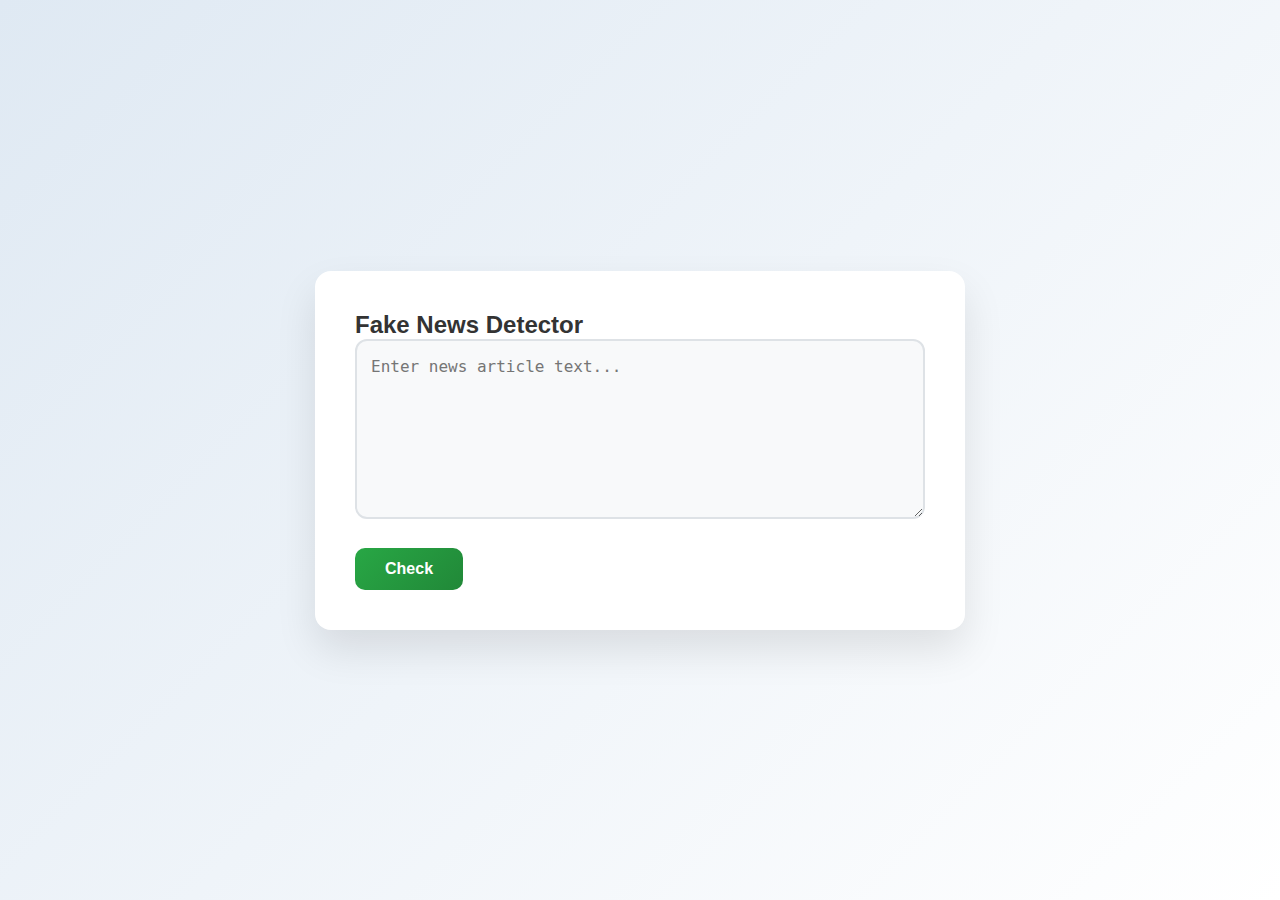
<file: templates/index.html>
<!DOCTYPE html>
<html>
<head>
    <title>Fake News Detector</title>
    <link rel="stylesheet" href="/static/style.css">
</head>
<body>
<div class="container">
    <h2>Fake News Detector</h2>
    <form action="/predict" method="post">
        <textarea name="news" placeholder="Enter news article text..." required></textarea>
        <button type="submit">Check</button>
    </form>
</div>
</body>
</html>
</file>
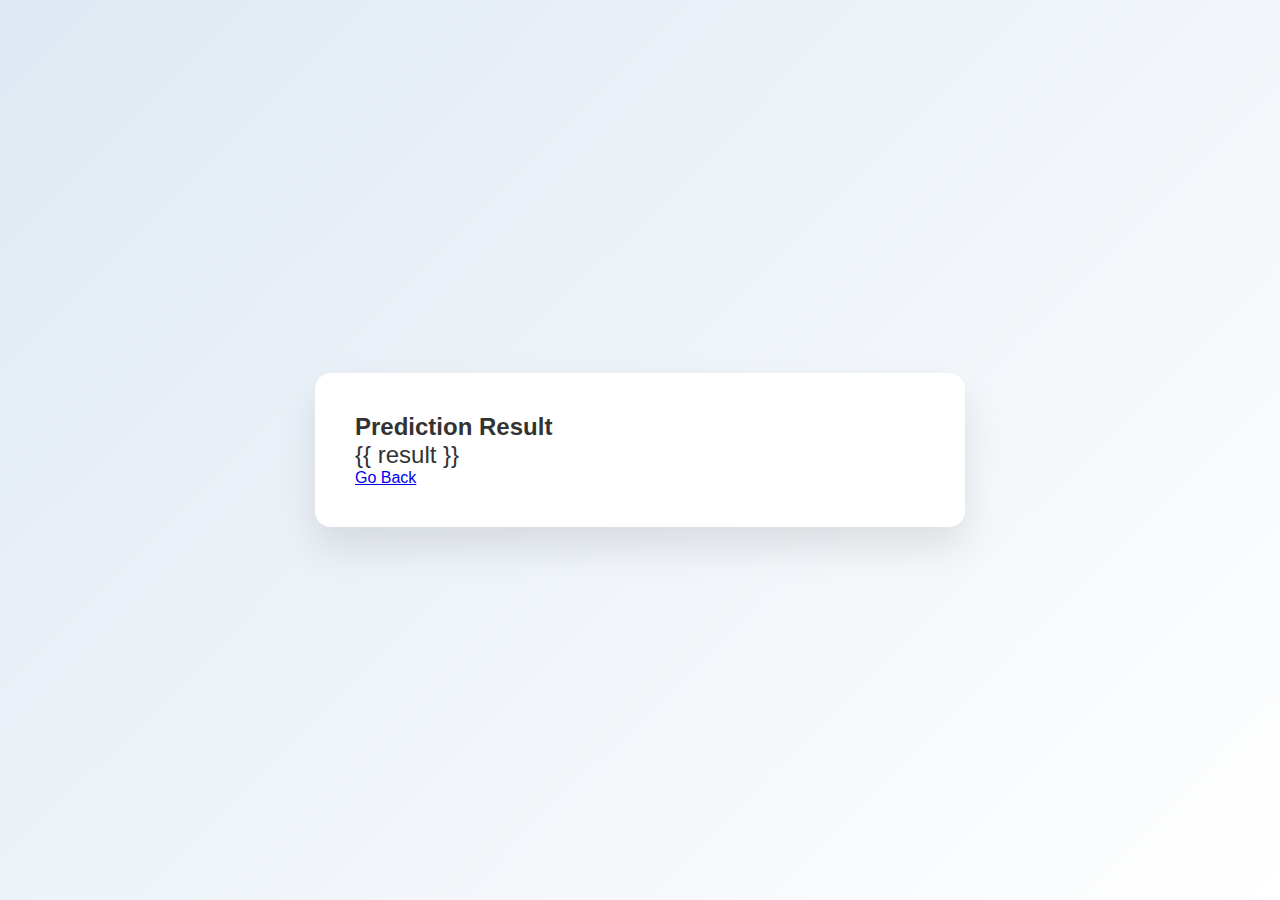
<file: templates/result.html>
<!DOCTYPE html>
<html>
<head><title>Result</title><link rel="stylesheet" href="/static/style.css"></head>
<body>
  <div class="container">
    <h2>Prediction Result</h2>
    <p style="font-size: 24px;">{{ result }}</p>
    <a href="/">Go Back</a>
  </div>
</body>
</html>
</file>
<file: static/style.css>
* {
  box-sizing: border-box;
  margin: 0;
  padding: 0;
}

body {
  font-family: 'Segoe UI', sans-serif;
  background: linear-gradient(135deg, #dfe9f3, #ffffff);
  min-height: 100vh;
  display: flex;
  justify-content: center;
  align-items: center;
  padding: 40px 20px;
  color: #333;
}

.container {
  max-width: 650px;
  width: 100%;
  padding: 40px;
  background: #fff;
  border-radius: 16px;
  box-shadow: 0 20px 40px rgba(0, 0, 0, 0.1);
  animation: fadeIn 0.7s ease-in-out;
}

h1 {
  font-size: 2rem;
  margin-bottom: 25px;
  color: #2c3e50;
}

textarea {
  width: 100%;
  height: 180px;
  padding: 14px;
  margin-bottom: 25px;
  font-size: 1rem;
  line-height: 1.5;
  border: 2px solid #dee2e6;
  border-radius: 12px;
  background: #f8f9fa;
  transition: border-color 0.3s ease;
  resize: vertical;
}

textarea:focus {
  border-color: #007bff;
  outline: none;
  background: #fff;
}

button {
  padding: 12px 30px;
  background: linear-gradient(135deg, #28a745, #218838);
  color: #fff;
  border: none;
  font-size: 1rem;
  font-weight: 600;
  border-radius: 10px;
  cursor: pointer;
  transition: background 0.3s ease, transform 0.2s ease;
}

button:hover {
  background: linear-gradient(135deg, #218838, #1e7e34);
  transform: scale(1.03);
}

@keyframes fadeIn {
  from {
    opacity: 0;
    transform: translateY(20px);
  }
  to {
    opacity: 1;
    transform: translateY(0);
  }
}

@media (max-width: 600px) {
  .container {
    padding: 25px 20px;
  }

  h1 {
    font-size: 1.5rem;
  }

  button {
    width: 100%;
  }
}
</file>
